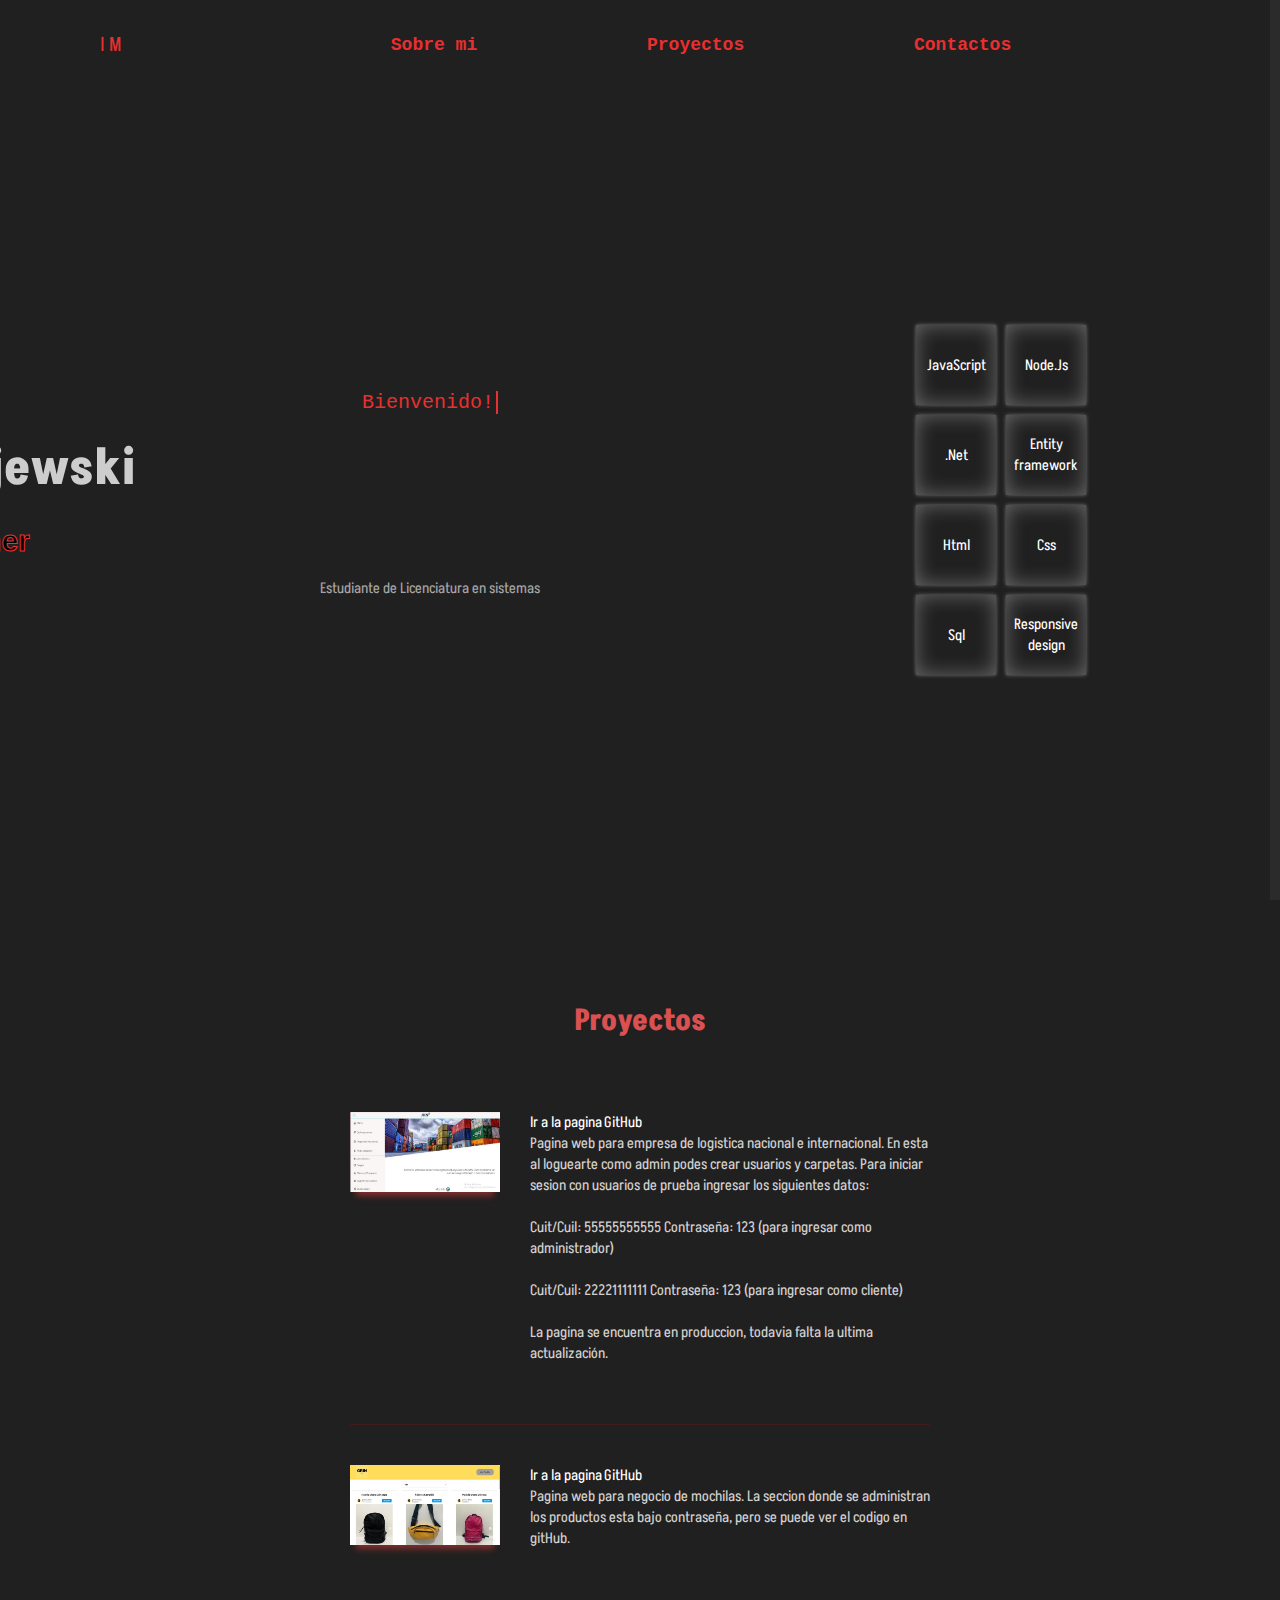
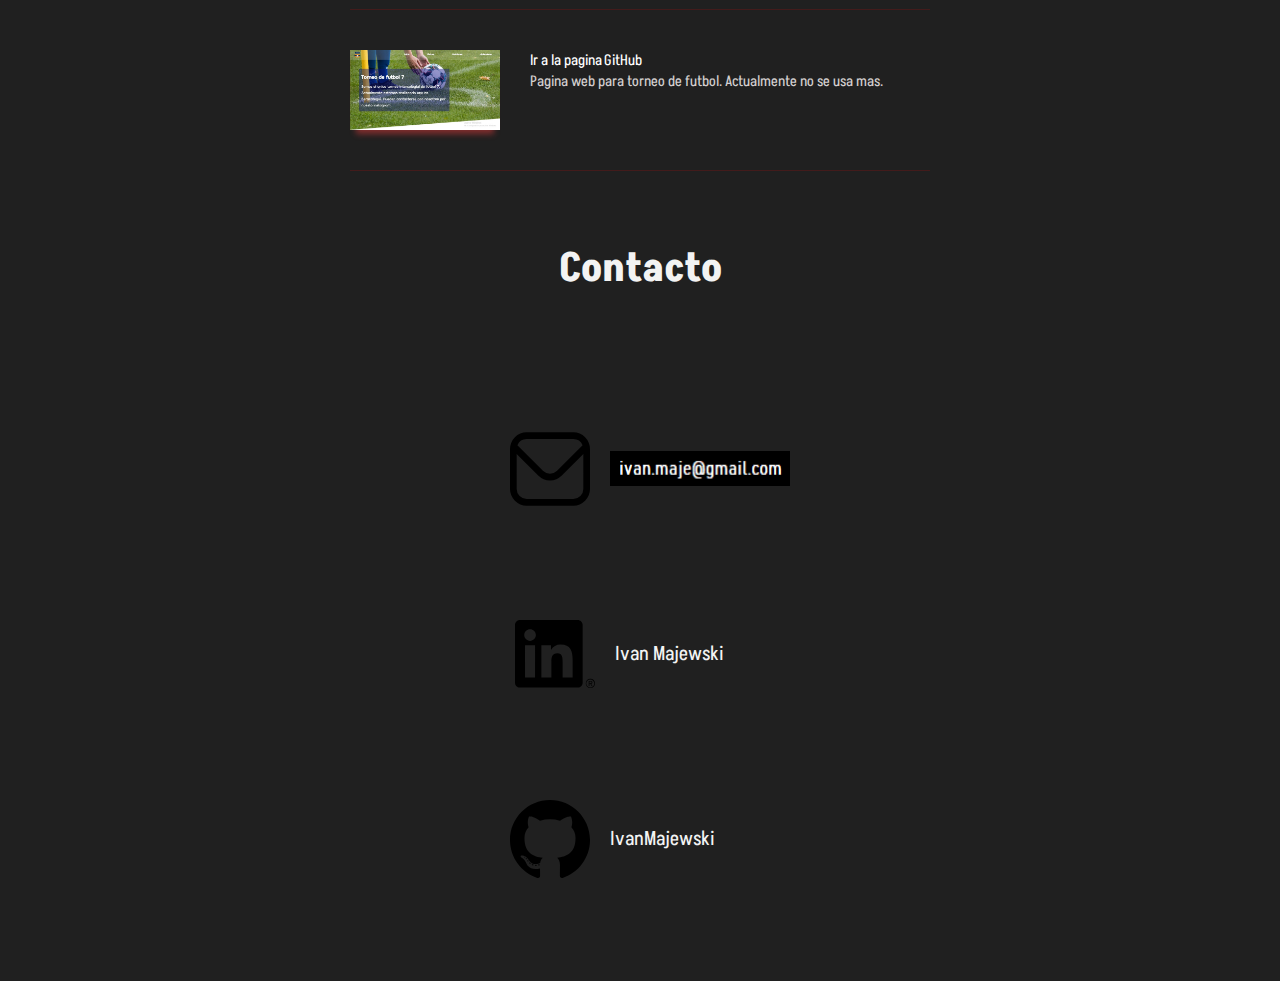
<file: index.html>
<!DOCTYPE html>
<html lang="en">
<head>
    <meta charset="UTF-8">
    <meta http-equiv="X-UA-Compatible" content="IE=edge">
    <meta name="viewport" content="width=device-width, initial-scale=1.0">
    <title>Document</title>
    <link rel="stylesheet" href="css/ScrollBar.css">
    <link rel="stylesheet" href="css/Navbar.css">
    <link rel="stylesheet" href="css/sobreMi.css">
    <link rel="stylesheet" href="css/fondo.css">
    <link rel="stylesheet" href="css/proyectos.css">
    <link rel="stylesheet" href="css/contacto.css">
    <link rel="preconnect" href="https://fonts.googleapis.com">
    <link rel="preconnect" href="https://fonts.gstatic.com" crossorigin>
    <link href="https://fonts.googleapis.com/css2?family=Akshar&display=swap" rel="stylesheet">

</head>
<body> 
    <div id="progressBar"></div>
    <div id="scrollPath"></div>
    
    <header>
        <nav>
            <a class="nav_logo">I M</a>
            <ul class="nav_menu" id="menu">
                
                <li class="nav_menu_item">
                    <a href="#SobreMi" class="item_link">Sobre mi</a>
                </li>
                <li class="nav_menu_item">
                    <a href="#Proyectos" class="item_link">Proyectos</a>
                </li>
                <li class="nav_menu_item">
                    <a href="#Contacto" class="item_link">Contactos</a>
                </li>

            </ul>

            <button class="ham_button" id="ham_button">
                <span class="linea linea_1"></span>
                <span class="linea linea_2"></span>
                <span class="linea linea_3"></span>
            </button>
        </nav>
    </header>

    <article class="about_me" id="SobreMi">
        <section class="name">
            <span class="text_bienvenido">Bienvenido!</span>
            <h1>Soy Ivan Majewski</h1>
            <h3>Web Designer</h3>
            <p class="">Estudiante de Licenciatura en sistemas</p>
        </section>
        <section class="conocimientos">
            <span>JavaScript</span>
            <span>Node.Js</span>
            <span>.Net</span>
            <span>Entity framework</span>
            
            <span>Html</span>
            <span>Css</span>
            <span>Sql</span>
            <span>Responsive design</span>
        </section>
    </article>

    <article class="proyects" id="Proyectos">
        <h3>Proyectos</h3>
        <section>
            <a class="web" href="http://jkn.jema.site" target="_blank"><img src="img/jkn.jpg" alt=""></a>
            <div class="web_info">
                <a href="http://jkn.jema.site" target="_blank">Ir a la pagina</a>
                <a class="link_github" href="https://github.com/IvanMajewski/Logistica" target="_blank"> GitHub</a>
                <p class="web_description">Pagina web para empresa de logistica nacional e internacional. En esta al loguearte como admin podes crear usuarios y carpetas. Para iniciar sesion con usuarios de prueba ingresar los siguientes datos: <br><br> Cuit/Cuil: 55555555555 Contraseña: 123 (para ingresar como administrador)<br> <br>  Cuit/Cuil: 22221111111 Contraseña: 123 (para ingresar como cliente) <br> <br> La pagina se encuentra en produccion, todavia falta la ultima actualización.</p>
            </div>
        </section>

        <section>
            <a class="web" href="https://grinmochilas.com.ar" target="_blank"><img src="img/grin.jpg" alt=""></a>
            <div class="web_info">
                <a href="https://grinmochilas.com.ar" target="_blank">Ir a la pagina</a>
                <a class="link_github" href="https://github.com/IvanMajewski/Web-Negocio-de-mochilas" target="_blank"> GitHub</a>
                <p class="web_description">Pagina web para negocio de mochilas. La seccion donde se administran los productos esta bajo contraseña, pero se puede ver el codigo en gitHub.</p>
            </div>
        </section>

        <section>
            <a class="web" href="http://w260679.ferozo.com" target="_blank"><img src="img/torneo.jpg" alt=""></a>
            <div class="web_info">
                <a href="http://w260679.ferozo.com" target="_blank">Ir a la pagina</a>
                <a class="link_github" href="https://github.com/IvanMajewski/Torneo-de-futbol-Web-.Net" target="_blank"> GitHub</a>
                <p class="web_description">Pagina web para torneo de futbol. Actualmente no se usa mas.</p>
            </div>
        </section>

    </article>

    <footer id="Contacto">
        <h3>Contacto</h3>
        <div class="contacto_info contacto_mail">
            
            <img src="img/sobre.svg" alt="">
            <img class="mail" src="img/mail.png" alt="">
    
        </div>

        <a class="contacto_info contacto_linkedin contacto_link" href="https://www.linkedin.com/in/ivan-majewski-0b6951244/" target="_blank">

            <img src="img/linkedin.svg" alt="">
            <span>Ivan Majewski</span>

        </a>

        <a class="contacto_info contacto_github contacto_link" href="https://github.com/IvanMajewski" target="_blank">

            <img src="img/github.svg" alt="">
            <span>IvanMajewski</span>

        </a>

    </footer>
   

    
</body>
<script src="js/ScrollBar.js"></script>
<script src="js/NavBar.js"></script>

</html>
</file>
<file: css/ScrollBar.css>
::-webkit-scrollbar{
    width: 0;
}

#scrollPath{
    position: fixed;
    z-index: 30;
    top: 0;
    right: 0;
    width: 10px;
    height: 100%;
    background: rgba(255, 255, 255, 0.05);
}

#progressBar{
    position: fixed;
    z-index: 30;
    top: 0;
    right: 0;
    width: 10px;
    background: linear-gradient(to top, #db5454,#d34c48);
    animation: animacion 5s linear infinite;
}

@keyframes animacion{
    0%{
        filter: hue-rotate(0deg);
    }

    100%{
        filter: hue-rotate(360deg);
    }
}

#progressBar::before{
    content: '';
    position: absolute;
    top: 0;
    left: 0;
    width: 100%;
    height: 100%;
    background: linear-gradient(to top, #db5454,#d34c48);
    filter: blur(10px);    
}
</file>
<file: css/Navbar.css>
:root {
    --color1: #e92f2f;
    --color2: #21e0d7;
}

html{
    font-size: 10px;
    font-family: 'Akshar', sans-serif;
}

nav{
    width: 100vw;
    height: 10vh;
    position: fixed;
    z-index: 20;
    top: 0;
    display: flex;
    flex-direction: row;
    align-items: center;  
    /*background: linear-gradient(to right, rgb(211, 209, 209),rgb(145, 145, 145));*/
    background-color: rgb(32, 32, 32);
}


.nav_logo{
    font-size: 2rem;
    margin: 0 100px;
    color: var(--color1);
}

.nav_menu{
    width: 75%;
    font-size: 1.8rem;
    font-family: monospace;
    display: flex;
    flex-direction: row;
    justify-content: space-evenly;
    align-items: center;
    list-style: none;
    font-weight: bold;

}




.nav_menu_item .item_link{
    text-decoration: none;
    color: var(--color1);
}

.ham_button{
    width: 20px;
    height: 20px;
    margin-right: 25px;
    flex-direction: column;
    justify-content: center;
    align-items: center;
    background-color: transparent;
    border: none;
    display: none;
    cursor: pointer;
}

.ham_button .linea{
    width: 100%;
    height: 2px;
    background-color: var(--color1);
    margin: 2px;
}

@media (max-width: 768px){

    nav{
        justify-content: space-between;
    }

    .nav_logo{
        margin: 0 0 0 25px;
    }

    .nav_menu{
        width: 100%;
        height: 90vh;
        font-size: 3rem;
        flex-direction: column;
        position: fixed;
        top: 10vh;
        left: -100%;
        transition: 0.8s;
        background-color: rgb(17, 16, 16);
    }

    .nav_menu_on{
        left: 0;
    }

    .nav_menu_item{
        padding-bottom: 6px;
    }

    .ham_button{
        display: flex;
    }

}
</file>
<file: css/sobreMi.css>
*{
    margin: 0;
    padding: 0;
}

body{
    background-color: rgb(32, 32, 32);
}

.about_me{
    width: 90%;
    min-height: 90vh;
    margin-top: 10vh;
    margin-left: 5%;
    display: flex;
    flex-direction: row;
    justify-content: space-around;
    align-items: center;
}

.about_me .name{
    height: 90vh;
    display: flex;
    flex-direction: column;
    justify-content: center;
    align-items: center;
}


.about_me .name .text_bienvenido{
    font-size: 2rem;
    color: var(--color1);
    font-family: monospace;
    display: block;
    border-right: 2px solid;
    padding-right: 2px;
    animation: typing 4s steps(11) infinite ,
     transparent 0.5s infinite;
    overflow: hidden;
}

@keyframes typing{
    0%{
        width: 0;
    }
    50%{
        width: 11ch;
    }
}

@keyframes transparent{
    50%{
        border-color: transparent;
    }
}

.about_me .name h1{
    font-size: 5rem;
    color: rgb(205, 205, 205); 
    margin: 20px 0;   
    min-width: 40vw;
    text-align: center;
    transform: translateX(-500px);
    animation: aparece2 0.8s linear forwards;
}

@keyframes aparece {
    25%{
        opacity: 0;
    }

    100%{
        opacity: 1;
    }
}

.about_me .name h3{
    font-size: 3rem;
    -webkit-text-stroke: 1px var(--color1);
    font-family: arial;
    color: black;
    transform: translateX(-500px);
    animation: aparece2 1s linear  forwards;
}

@keyframes aparece2 { 
    

    100%{
       transform: translateX(0px);
    }
}

.about_me .name p{
    font-size: 1.5rem;
    color: rgb(164, 164, 164);
    margin-top: 20px;
}


/*
    Conocimientos
*/

.about_me .conocimientos{
    width: 200px;
    color: rgb(79, 78, 78);
    display: flex;
    flex-direction: row;
    flex-wrap: wrap;
    justify-content: center;
    align-content: center;
}

.conocimientos span{
    font-size: 1.5rem;
    display: flex;
    justify-content: center;
    align-items: center;
    text-align: center;
    width: 80px;
    height: 80px;
    margin: 10px 10px 0 0;
    color: rgb(255, 255, 255);
    box-shadow:0 0px 4px rgba(213, 213, 213, 0.466), 0 0 20px rgba(228, 228, 228, 0.374) inset;
}

@media (max-width: 768px){
    
    .about_me{
        flex-direction: column;
        justify-content: center;
    }

    .about_me .conocimientos{
        width: 300px;
        margin-bottom: 130px;
    }

    .conocimientos span{
        width: 110px;
        height: 110px;
    }
}
</file>
<file: css/fondo.css>
.fondo{
    border: 5px solid rgba(125, 125, 125, 0.116);
    width: 50vw;
    height: 55vw;
    position: absolute;
    left: -25vw;
    top: 25vh;
    z-index: 1;
    border-radius: 50%;
    animation: rotate 10s linear infinite;
}

@keyframes rotate{
    100%{
        transform: rotate(360deg);
    }
}
</file>
<file: css/proyectos.css>
.proyects{
    width: 100%;
    display: flex;
    flex-direction: column;
    justify-content: center;
    align-items: center;
    margin-top: 100px;
}

.proyects h3{
    font-size: 3rem;
    color: rgb(219, 80, 80);
    margin-bottom: 70px;
}

.proyects section{
    margin-bottom: 40px;
    padding-bottom: 40px;
    display: flex;
    flex-direction: row;
    justify-content: start;
    align-items: flex-start;
    border-bottom: 1px solid rgba(255, 0, 0, 0.155);
}

.proyects section .web{
    width: 150px;
    height: 80px;
    background-color: white;
    box-shadow: 0 10px 6px -6px rgba(234, 61, 61, 0.486);
    margin-right: 30px;
}

.proyects section .web img{
    width: 150px;
    height: 80px;
}

.proyects section .web_description{
    width: 400px ;
    font-size: 1.5rem;
    color: rgb(211, 207, 207);
    margin-bottom: 20px;
}

.web_info a{
    text-decoration: none;
    color: white;
    font-size: 1.5rem;
}


@media (max-width: 800px){

    .proyects section .web_description{
        width: 200px;
    }

}
</file>
<file: css/contacto.css>
footer{
    display: flex;
    flex-direction: column;
    align-items: center;
    justify-content: space-around;
    height: 80vh;
    width: 100%;
    margin-bottom: 50px;
}

footer h3{
    font-size: 40px;
    color: rgb(243, 243, 243);
    margin-bottom: 50px;
}

.contacto_info{
    display: flex;
    flex-direction: row;
    justify-items: start;
    align-items: center;
    width: 260px;
    padding: 23px;
    text-decoration: none;
}

.contacto_link:hover{
    background-color: rgb(77, 75, 75);
}

.contacto_info img{
    width: 80px;
    height: 80px;
    margin-right: 20px;
}

.contacto_info .mail{
    width: 180px;
    height: 35px;
    margin-right: 0px;
}

.contacto_info span{
    font-size: 20px;
    color: rgb(243, 243, 243);
}

.contacto_linkedin{
    margin-left: 10px;
}
</file>
